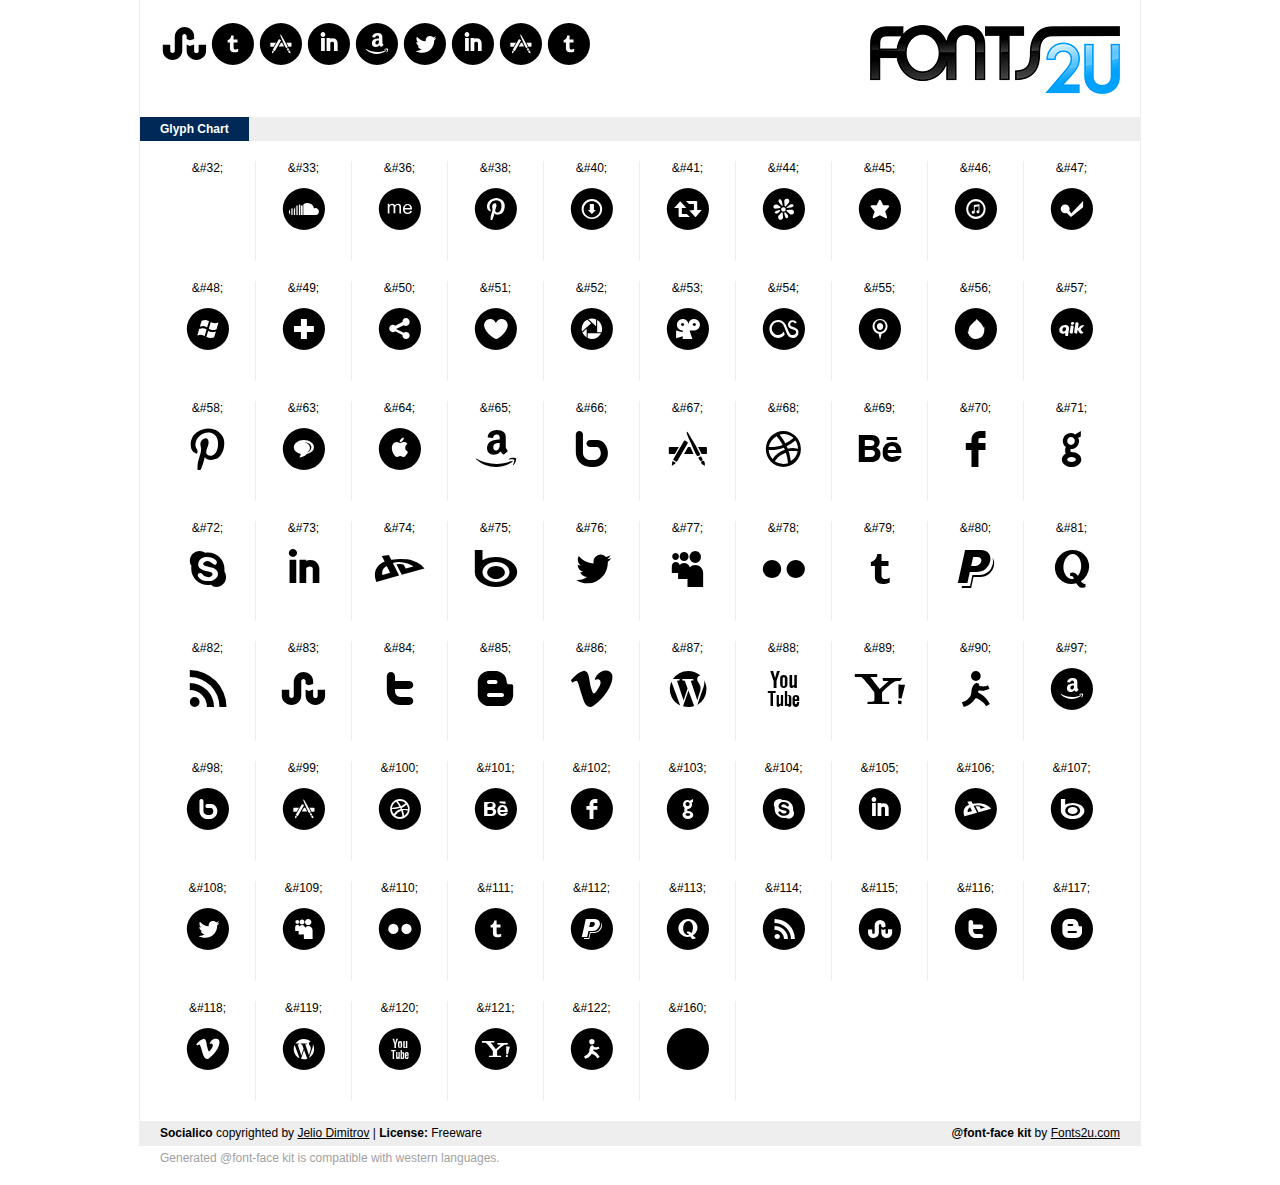
<file: fonts/Socialico/demo.html>
﻿<!DOCTYPE html PUBLIC "-//W3C//DTD XHTML 1.0 Strict//EN" "http://www.w3.org/TR/xhtml1/DTD/xhtml1-strict.dtd">

<html xmlns="http://www.w3.org/1999/xhtml">

  <head>

    <title>Socialico @font-face kit sample</title>
    <meta http-equiv="Content-Type" content="text/html; charset=utf-8" />

    <style media="screen" type="text/css">/*<![CDATA[*/@import 'stylesheet.css';/*]]>*/</style>
    <style media="screen" type="text/css">/*<![CDATA[*/@import 'demo-files/demo.css';/*]]>*/</style>
    <style type="text/css">#title,#glyphs p{font-family:"Socialico"}</style>

 </head>

<body>

	<div id="wrapper">
		<div id="title">
			Socialico		</div>
		<div id="logo">
			<a href="https://fonts2u.com" target="_blank"><img src="demo-files/fonts2u_logo.gif" width="250" height="69" alt="Fonts2u.com logo" /></a>
		</div>
		<div class="clr"></div>

		<div id="menu">
			<ul>
				<li class="selected"><a href="#glyphs">Glyph Chart</a></li>
			<ul>
			<div class="clr"></div>
		</div>

		<div id="content">

			<div id="glyphs">
				<div class="g">&amp;#32;<p> </p></div>
<div class="g">&amp;#33;<p>!</p></div>
<div class="g">&amp;#36;<p>$</p></div>
<div class="g">&amp;#38;<p>&</p></div>
<div class="g">&amp;#40;<p>(</p></div>
<div class="g">&amp;#41;<p>)</p></div>
<div class="g">&amp;#44;<p>,</p></div>
<div class="g">&amp;#45;<p>-</p></div>
<div class="g">&amp;#46;<p>.</p></div>
<div class="g noborder">&amp;#47;<p>/</p></div>
<div class="clr"></div><div class="g">&amp;#48;<p>0</p></div>
<div class="g">&amp;#49;<p>1</p></div>
<div class="g">&amp;#50;<p>2</p></div>
<div class="g">&amp;#51;<p>3</p></div>
<div class="g">&amp;#52;<p>4</p></div>
<div class="g">&amp;#53;<p>5</p></div>
<div class="g">&amp;#54;<p>6</p></div>
<div class="g">&amp;#55;<p>7</p></div>
<div class="g">&amp;#56;<p>8</p></div>
<div class="g noborder">&amp;#57;<p>9</p></div>
<div class="clr"></div><div class="g">&amp;#58;<p>:</p></div>
<div class="g">&amp;#63;<p>?</p></div>
<div class="g">&amp;#64;<p>@</p></div>
<div class="g">&amp;#65;<p>A</p></div>
<div class="g">&amp;#66;<p>B</p></div>
<div class="g">&amp;#67;<p>C</p></div>
<div class="g">&amp;#68;<p>D</p></div>
<div class="g">&amp;#69;<p>E</p></div>
<div class="g">&amp;#70;<p>F</p></div>
<div class="g noborder">&amp;#71;<p>G</p></div>
<div class="clr"></div><div class="g">&amp;#72;<p>H</p></div>
<div class="g">&amp;#73;<p>I</p></div>
<div class="g">&amp;#74;<p>J</p></div>
<div class="g">&amp;#75;<p>K</p></div>
<div class="g">&amp;#76;<p>L</p></div>
<div class="g">&amp;#77;<p>M</p></div>
<div class="g">&amp;#78;<p>N</p></div>
<div class="g">&amp;#79;<p>O</p></div>
<div class="g">&amp;#80;<p>P</p></div>
<div class="g noborder">&amp;#81;<p>Q</p></div>
<div class="clr"></div><div class="g">&amp;#82;<p>R</p></div>
<div class="g">&amp;#83;<p>S</p></div>
<div class="g">&amp;#84;<p>T</p></div>
<div class="g">&amp;#85;<p>U</p></div>
<div class="g">&amp;#86;<p>V</p></div>
<div class="g">&amp;#87;<p>W</p></div>
<div class="g">&amp;#88;<p>X</p></div>
<div class="g">&amp;#89;<p>Y</p></div>
<div class="g">&amp;#90;<p>Z</p></div>
<div class="g noborder">&amp;#97;<p>a</p></div>
<div class="clr"></div><div class="g">&amp;#98;<p>b</p></div>
<div class="g">&amp;#99;<p>c</p></div>
<div class="g">&amp;#100;<p>d</p></div>
<div class="g">&amp;#101;<p>e</p></div>
<div class="g">&amp;#102;<p>f</p></div>
<div class="g">&amp;#103;<p>g</p></div>
<div class="g">&amp;#104;<p>h</p></div>
<div class="g">&amp;#105;<p>i</p></div>
<div class="g">&amp;#106;<p>j</p></div>
<div class="g noborder">&amp;#107;<p>k</p></div>
<div class="clr"></div><div class="g">&amp;#108;<p>l</p></div>
<div class="g">&amp;#109;<p>m</p></div>
<div class="g">&amp;#110;<p>n</p></div>
<div class="g">&amp;#111;<p>o</p></div>
<div class="g">&amp;#112;<p>p</p></div>
<div class="g">&amp;#113;<p>q</p></div>
<div class="g">&amp;#114;<p>r</p></div>
<div class="g">&amp;#115;<p>s</p></div>
<div class="g">&amp;#116;<p>t</p></div>
<div class="g noborder">&amp;#117;<p>u</p></div>
<div class="clr"></div><div class="g">&amp;#118;<p>v</p></div>
<div class="g">&amp;#119;<p>w</p></div>
<div class="g">&amp;#120;<p>x</p></div>
<div class="g">&amp;#121;<p>y</p></div>
<div class="g">&amp;#122;<p>z</p></div>
<div class="g">&amp;#160;<p> </p></div>
			</div>

			<div class="clr"></div>

		</div>

		<div id="footer">
			<div id="copyright"><strong>Socialico</strong> copyrighted by <a href="http://www.arsek.eu/" target="_blank">Jelio Dimitrov</a> | <strong>License:</strong> Freeware</div>
			<div id="generated"><strong>@font-face kit</strong> by <a href="https://fonts2u.com" target="_blank">Fonts2u.com</a></div>
			<div class="clr"></div>
		</div>
	</div>
	<div id="support">Generated @font-face kit is compatible with western languages.</div>

</body>

</html>
</file>
